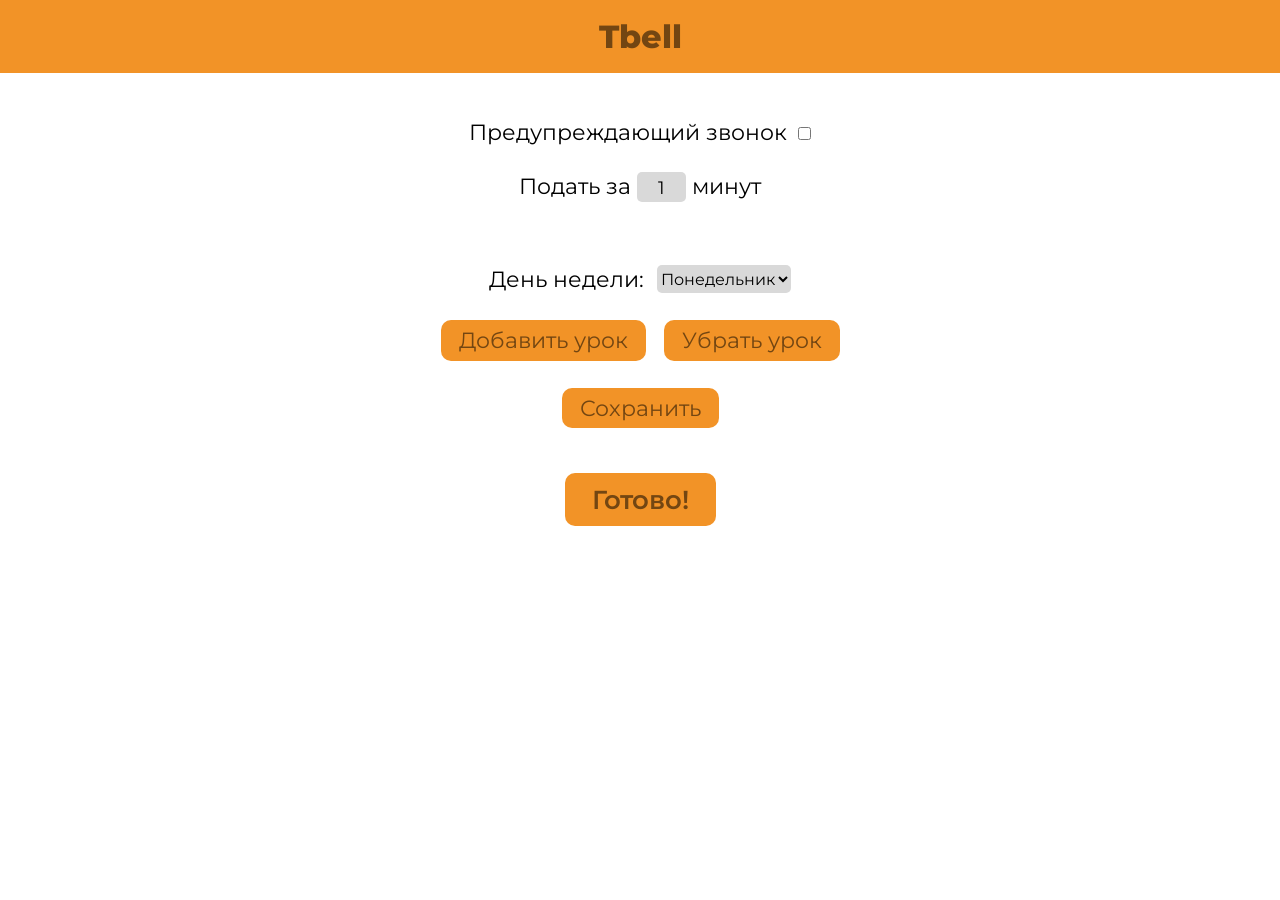
<file: frontend/server/index.html>
<!DOCTYPE html>
<html lang="ru">
<head>
	<meta charset="UTF-8">
	<meta http-equiv="X-UA-Compatible" content="IE=edge">
	<meta name="viewport" content="width=device-width, initial-scale=1.0">
	<link rel="stylesheet" href="index.css">
	<title>Tbell</title>
</head>
<body>
	<header class="header">
		<h1 class="title">Tbell</h1>
	</header>
	
	<div class="content">
		<div class="predzv">
			<p class="predzv_p">Предупреждающий звонок</p>
			<input type="checkbox" class="predzv_checkbox">
		</div>

		<div class="za">
			<p class="za_p">Подать за <input type="text" class="za_input" value="1" required> минут</p>
		</div>

		<div class="day">

			<div class="day__date">
				<p class="day__date_p">День недели:</p>
				<select name="date" class="day__date_select">
					<option value="Monday" class="option">Понедельник</option>
					<option value="Tuesday" class="option">Вторник</option>
					<option value="Wednesday" class="option">Среда</option>
					<option value="Thursday" class="option">Четверг</option>
					<option value="Friday" class="option">Пятница</option>
					<option value="Saturday" class="option">Суббота</option>
					<option value="Sunday" class="option">Воскресенье</option>
				</select>
			</div>
				
			<div class="day__schedule">
				<!-- <p class="day__schedule_p">1 урок: <input type="time" class="day__schedule_input" required> - <input type="time" class="day__schedule_input" required></p> -->
			</div>

			<div class="day__buttons">
				<button class="day__buttons_button">Добавить урок</button>
				<button class="day__buttons_button">Убрать урок</button> <div class="break"></div>
				<button class="day__buttons_button">Сохранить</button>
			</div>
		</div>
	</div>

	<footer class="footer">
		<button class="footer_button">Готово!</button>
	</footer>
	
	<div class="under-footer">
		<!-- <div class="alert">
			<h3 class="alert__header">Title</h3>
			<p class="alert_p">jdfgbwef8wefevbf</p>
		</div> -->
	</div>

</body>
<script src="script.js"></script>
</html>
</file>
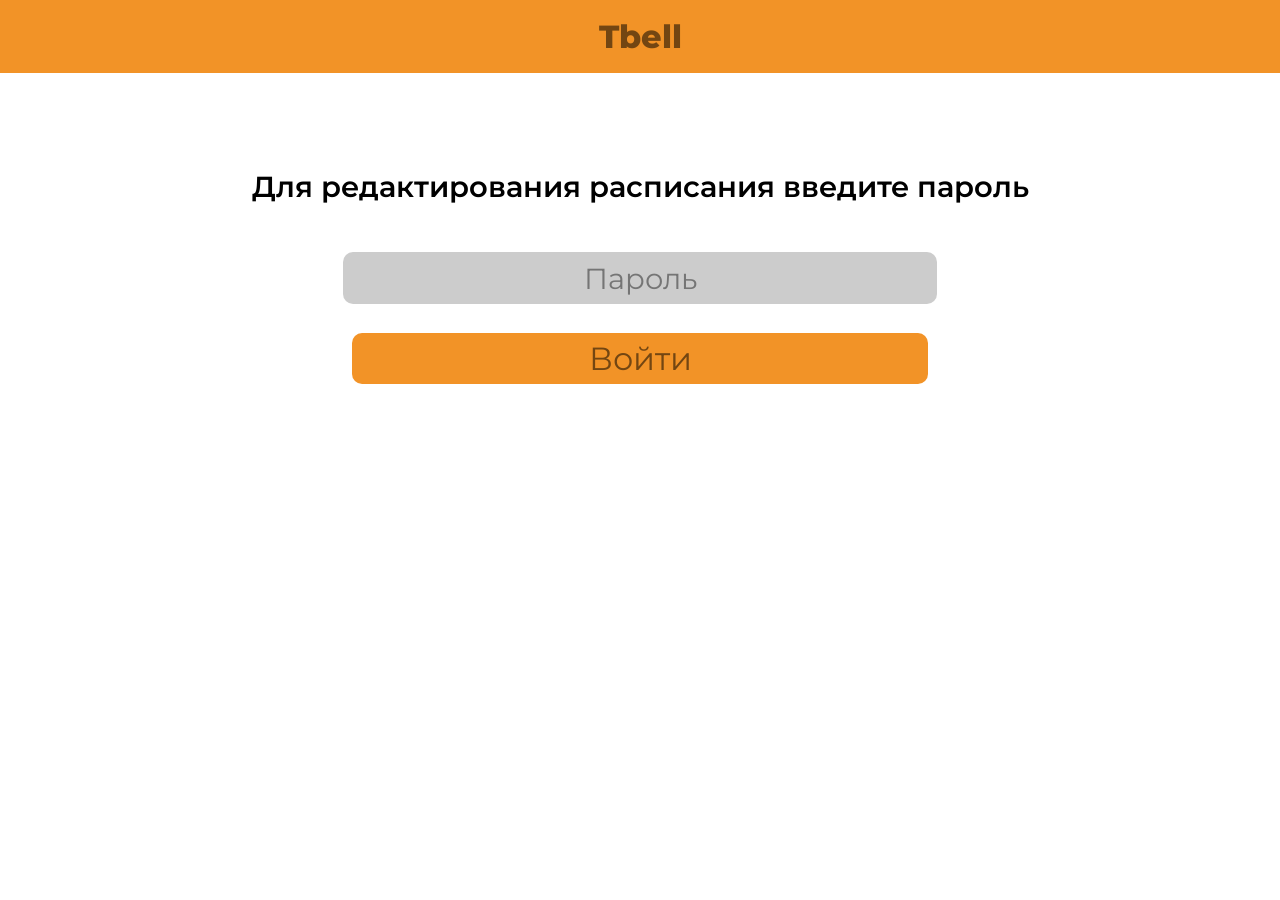
<file: frontend/password.html>
<!DOCTYPE html>
<html lang="ru">
<head>
    <meta charset="UTF-8">
    <meta http-equiv="X-UA-Compatible" content="IE=edge">
    <meta name="viewport" content="width=device-width, initial-scale=1.0">
    <title>Document</title>
</head>
<body>
    <header class="header">
        <h1 class="title">Tbell</h1>
    </header>
    
    <div class="content">
        <h3 class="action">Для редактирования расписания введите пароль</h3>

        <form method="get" action="/connect" class="form">
            <input type="text" class="input" placeholder="Пароль">
            <button class="submit" type="submit">Войти</button>
        </form> 
    </div>
</body>
<style>
@import url('https://fonts.googleapis.com/css2?family=Montserrat:wght@400;600;800&display=swap');

* {
	font-family: 'Montserrat', sans-serif;
	font-weight: 400;
}

html, body {
	margin: 0;
	padding: 0;
}

.header {
	display: flex;
	justify-content: center;
	background-color: #F29327;
}

.title {
	color: #734612;
	font-weight: 800;
	font-size: 2em;
	margin: 17px 0;
}

.content {
	display: flex;
	text-align: center;
	flex-direction: column;
	align-items: center;
	margin-top: 6em;
	width: 100%;
}

.action {
	margin: 0;
	font-weight: 600;
	font-size: 1.8rem;
	font-weight: 600;
}

.form {
	display: flex;
	flex-direction: column;
	align-items: center;
	margin-top: 3em;
	max-width: 90%;
}

.input {
	width: 20em;
	margin-bottom: 1em;
	text-align: center;
	background-color: #CCCCCC;
	border: none;
	padding: 0.3em;
	border-radius: 10px;
	color: #5C5C5C;
	font-size: 1.8em;
	max-width: 95%;
}

.submit {
	width: 20em;
	max-width: 90%;
	border: none;
	background-color: #F29327;
	color: #734612;
	font-size: 2em;
	padding: 6px 0px;
	border-radius: 10px;
}
</style>
</html>
</file>
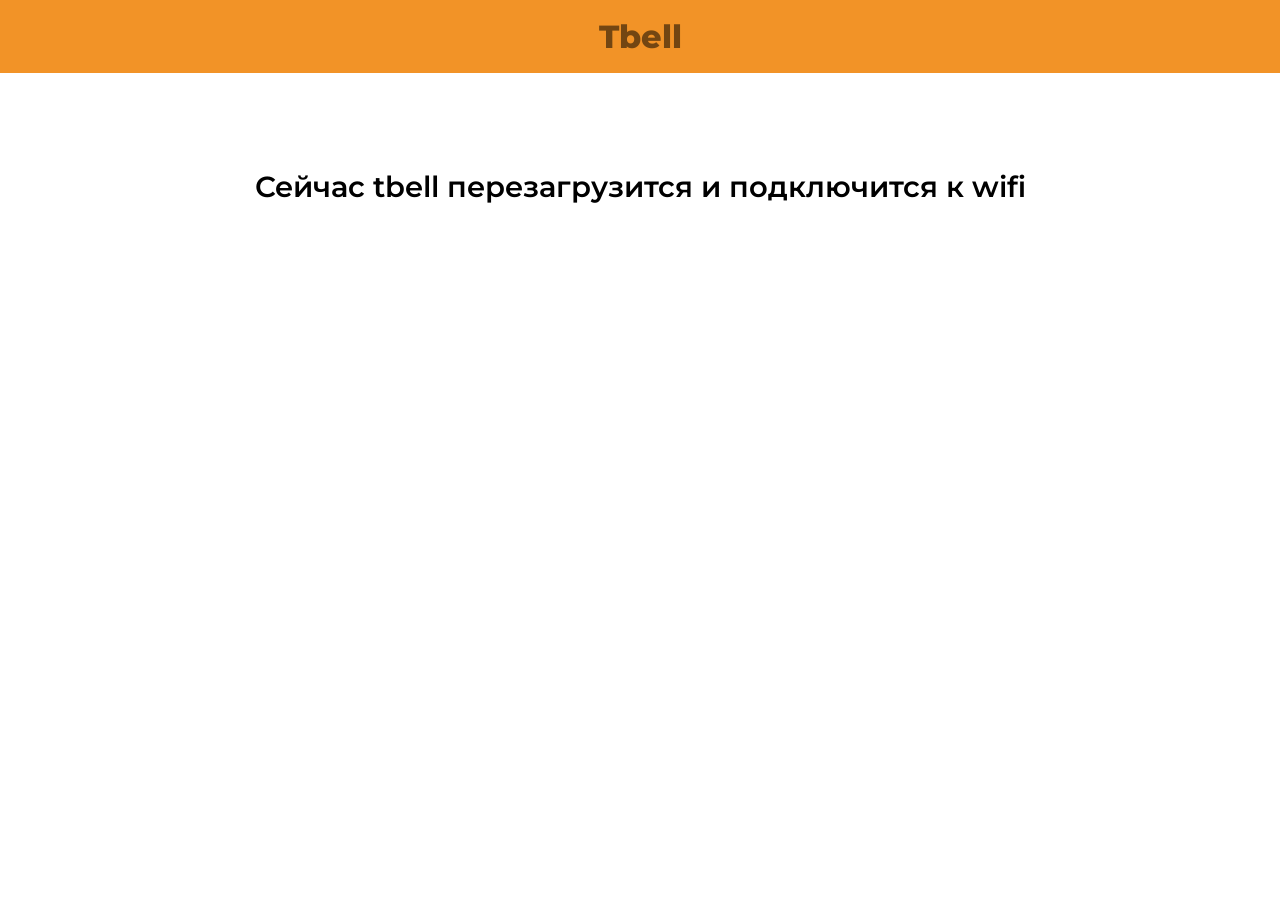
<file: frontend/reboot.html>
<!DOCTYPE html>
<html lang="ru">
<head>
    <meta charset="UTF-8">
    <meta http-equiv="X-UA-Compatible" content="IE=edge">
    <meta name="viewport" content="width=device-width, initial-scale=1.0">
    <title>Document</title>
</head>
<body>
    <header class="header">
        <h1 class="title">Tbell</h1>
    </header>
    
    <div class="content">
        <h3 class="action">Сейчас tbell перезагрузится и подключится к wifi</h3>
    </div>
</body>
<style>
@import url('https://fonts.googleapis.com/css2?family=Montserrat:wght@400;600;800&display=swap');

* {
	font-family: 'Montserrat', sans-serif;
	font-weight: 400;
}

html, body {
	margin: 0;
	padding: 0;
}

.header {
	display: flex;
	justify-content: center;
	background-color: #F29327;
}

.title {
	color: #734612;
	font-weight: 800;
	font-size: 2em;
	margin: 17px 0;
}

.content {
	display: flex;
	text-align: center;
	flex-direction: column;
	align-items: center;
	margin-top: 6em;
	width: 100%;
}

.action {
	margin: 0;
	font-weight: 600;
	font-size: 1.8rem;
	font-weight: 600;
}
</style>
</html>
</file>
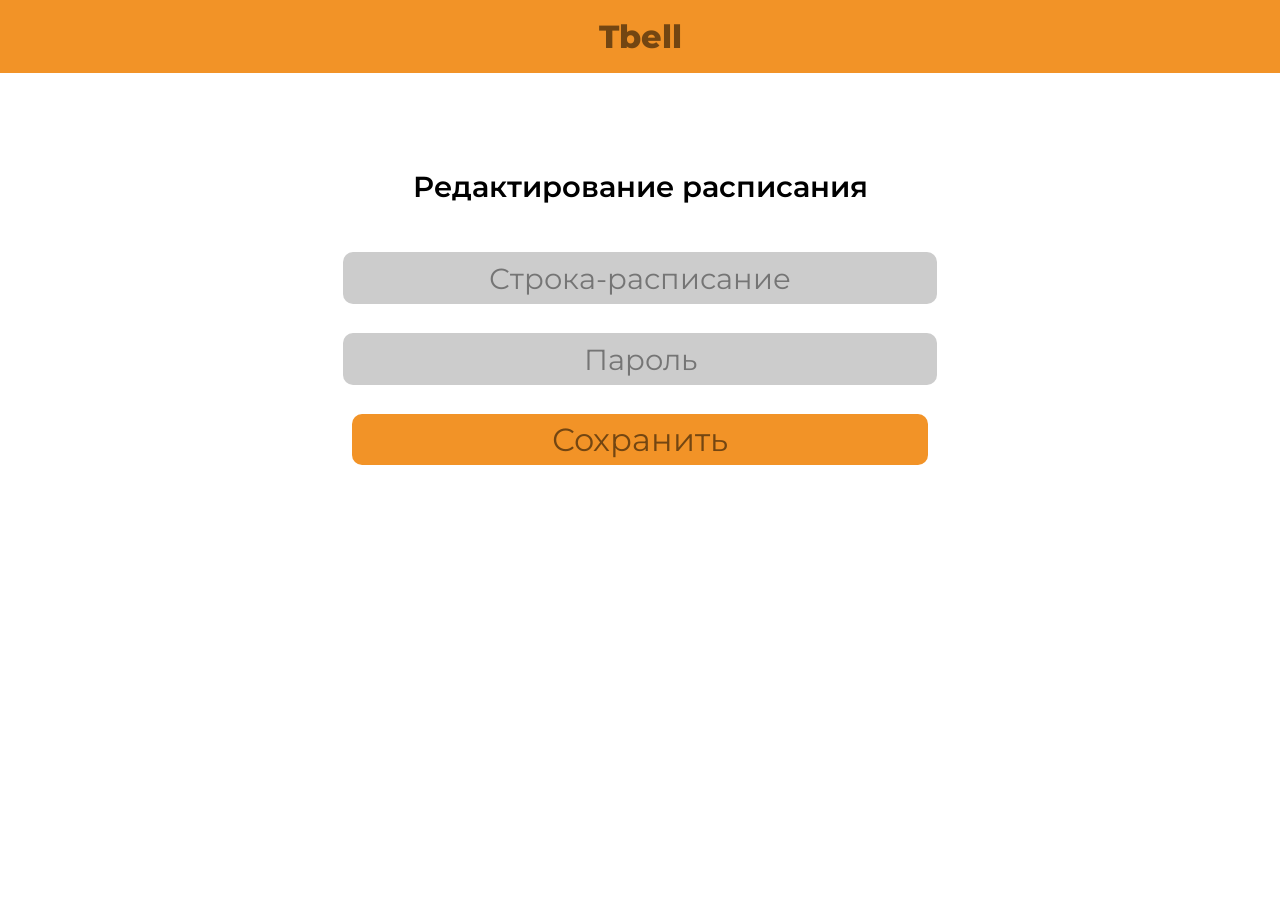
<file: frontend/esp/schedule.html>
<!DOCTYPE html>
<html lang="ru">
<head>
	<meta charset="UTF-8">
	<meta http-equiv="X-UA-Compatible" content="IE=edge">
	<meta name="viewport" content="width=device-width, initial-scale=1.0">
	<title>Document</title>
</head>
<body>
	<header class="header">
		<h1 class="title">Tbell</h1>
	</header>
	
	<div class="content">
		<h3 class="action">Редактирование расписания</h3>

		<form method="get" action="/change" class="form">
			<input type="text" class="input" placeholder="Строка-расписание" name="enc" required>
			<input type="text" class="input" placeholder="Пароль" name="password" required>
			<button class="submit" type="submit">Сохранить</button>
		</form> 
	</div>
</body>
<style>
@import url('https://fonts.googleapis.com/css2?family=Montserrat:wght@400;600;800&display=swap');

* {
	font-family: 'Montserrat', sans-serif;
	font-weight: 400;
}

html, body {
	margin: 0;
	padding: 0;
}

.header {
	display: flex;
	justify-content: center;
	background-color: #F29327;
}

.title {
	color: #734612;
	font-weight: 800;
	font-size: 2em;
	margin: 17px 0;
}

.content {
	display: flex;
	text-align: center;
	flex-direction: column;
	align-items: center;
	margin-top: 6em;
	width: 100%;
}

.action {
	margin: 0;
	font-weight: 600;
	font-size: 1.8rem;
	font-weight: 600;
}

.form {
	display: flex;
	flex-direction: column;
	align-items: center;
	margin-top: 3em;
	max-width: 90%;
}

.input {
	width: 20em;
	margin-bottom: 1em;
	text-align: center;
	background-color: #CCCCCC;
	border: none;
	padding: 0.3em;
	border-radius: 10px;
	color: #5C5C5C;
	font-size: 1.8em;
	max-width: 95%;
}

.submit {
	width: 20em;
	max-width: 90%;
	border: none;
	background-color: #F29327;
	color: #734612;
	font-size: 2em;
	padding: 6px 0px;
	border-radius: 10px;
}
</style>
</html>
</file>
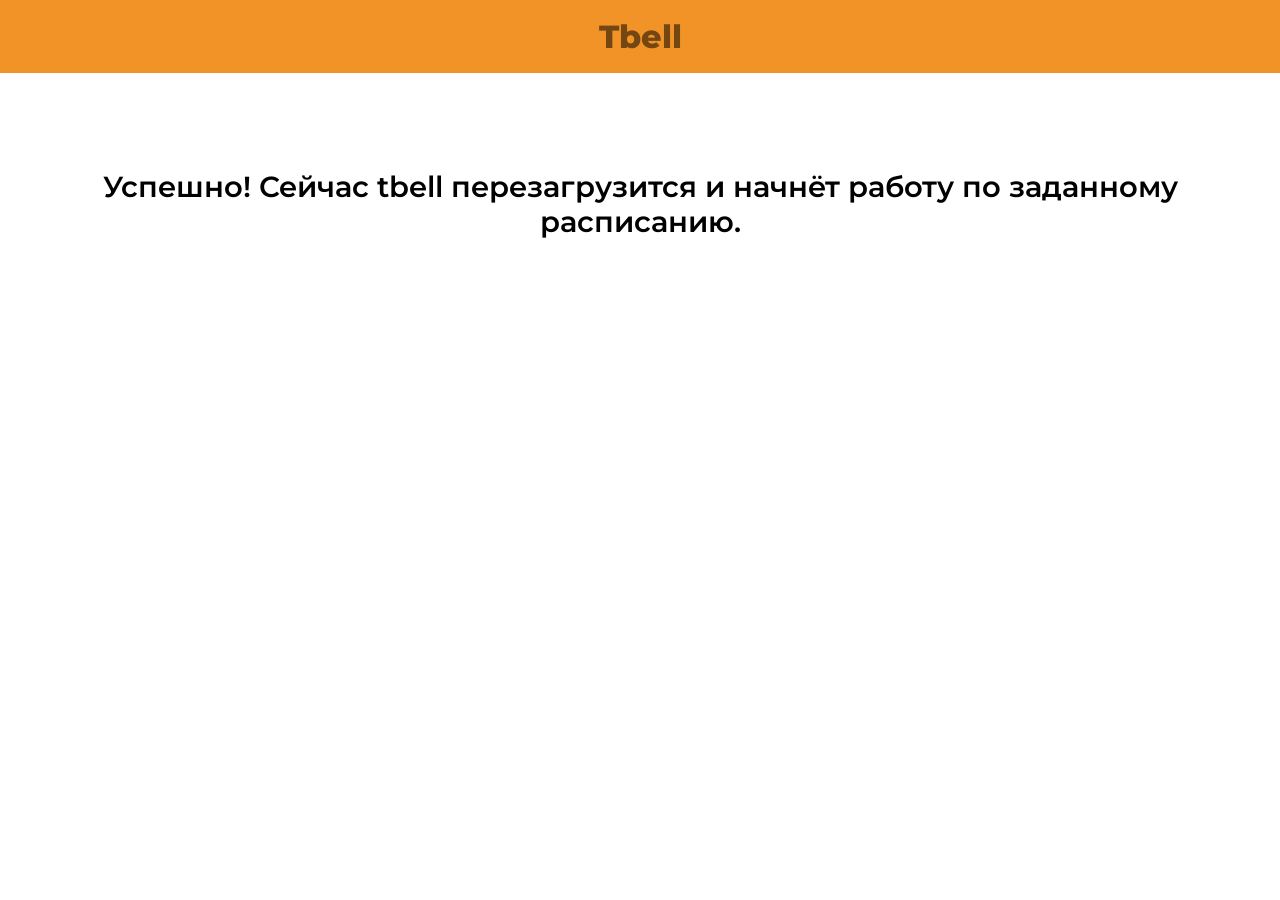
<file: frontend/esp/success.html>
<!DOCTYPE html>
<html lang="ru">
<head>
    <meta charset="UTF-8">
    <meta http-equiv="X-UA-Compatible" content="IE=edge">
    <meta name="viewport" content="width=device-width, initial-scale=1.0">
    <title>Document</title>
</head>
<body>
    <header class="header">
        <h1 class="title">Tbell</h1>
    </header>
    
    <div class="content">
        <h3 class="action">Успешно! Сейчас tbell перезагрузится и начнёт работу по заданному расписанию.</h3>
    </div>
</body>
<style>
@import url('https://fonts.googleapis.com/css2?family=Montserrat:wght@400;600;800&display=swap');

* {
	font-family: 'Montserrat', sans-serif;
	font-weight: 400;
}

html, body {
	margin: 0;
	padding: 0;
}

.header {
	display: flex;
	justify-content: center;
	background-color: #F29327;
}

.title {
	color: #734612;
	font-weight: 800;
	font-size: 2em;
	margin: 17px 0;
}

.content {
	display: flex;
	text-align: center;
	flex-direction: column;
	align-items: center;
	margin-top: 6em;
	width: 100%;
}

.action {
	margin: 0;
	font-weight: 600;
	font-size: 1.8rem;
	font-weight: 600;
}
</style>
</html>
</file>
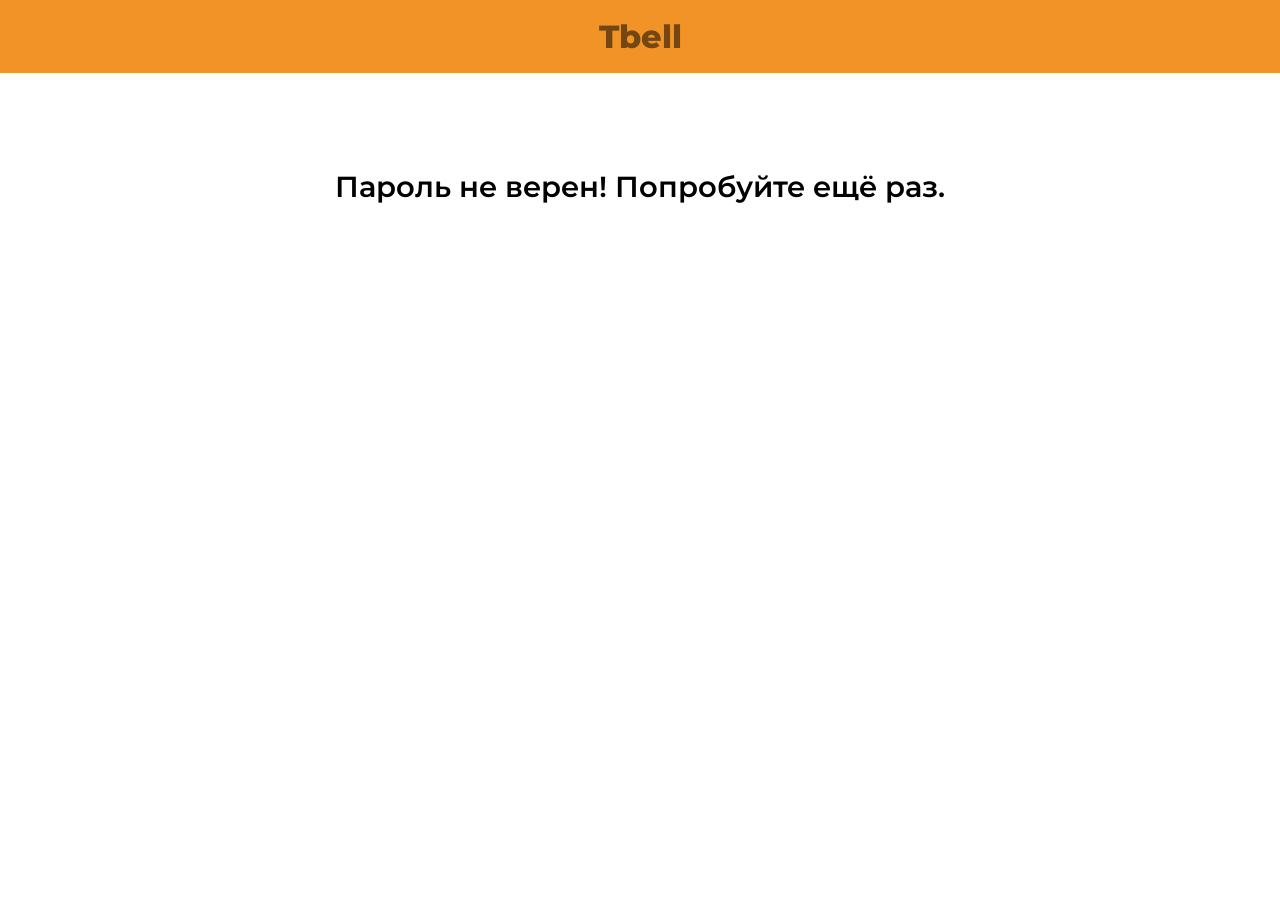
<file: frontend/esp/unsuccess.html>
<!DOCTYPE html>
<html lang="ru">
<head>
    <meta charset="UTF-8">
    <meta http-equiv="X-UA-Compatible" content="IE=edge">
    <meta name="viewport" content="width=device-width, initial-scale=1.0">
    <title>Document</title>
</head>
<body>
    <header class="header">
        <h1 class="title">Tbell</h1>
    </header>
    
    <div class="content">
        <h3 class="action">Пароль не верен! Попробуйте ещё раз.</h3>
    </div>
</body>
<style>
@import url('https://fonts.googleapis.com/css2?family=Montserrat:wght@400;600;800&display=swap');

* {
	font-family: 'Montserrat', sans-serif;
	font-weight: 400;
}

html, body {
	margin: 0;
	padding: 0;
}

.header {
	display: flex;
	justify-content: center;
	background-color: #F29327;
}

.title {
	color: #734612;
	font-weight: 800;
	font-size: 2em;
	margin: 17px 0;
}

.content {
	display: flex;
	text-align: center;
	flex-direction: column;
	align-items: center;
	margin-top: 6em;
	width: 100%;
}

.action {
	margin: 0;
	font-weight: 600;
	font-size: 1.8rem;
	font-weight: 600;
}
</style>
</html>
</file>
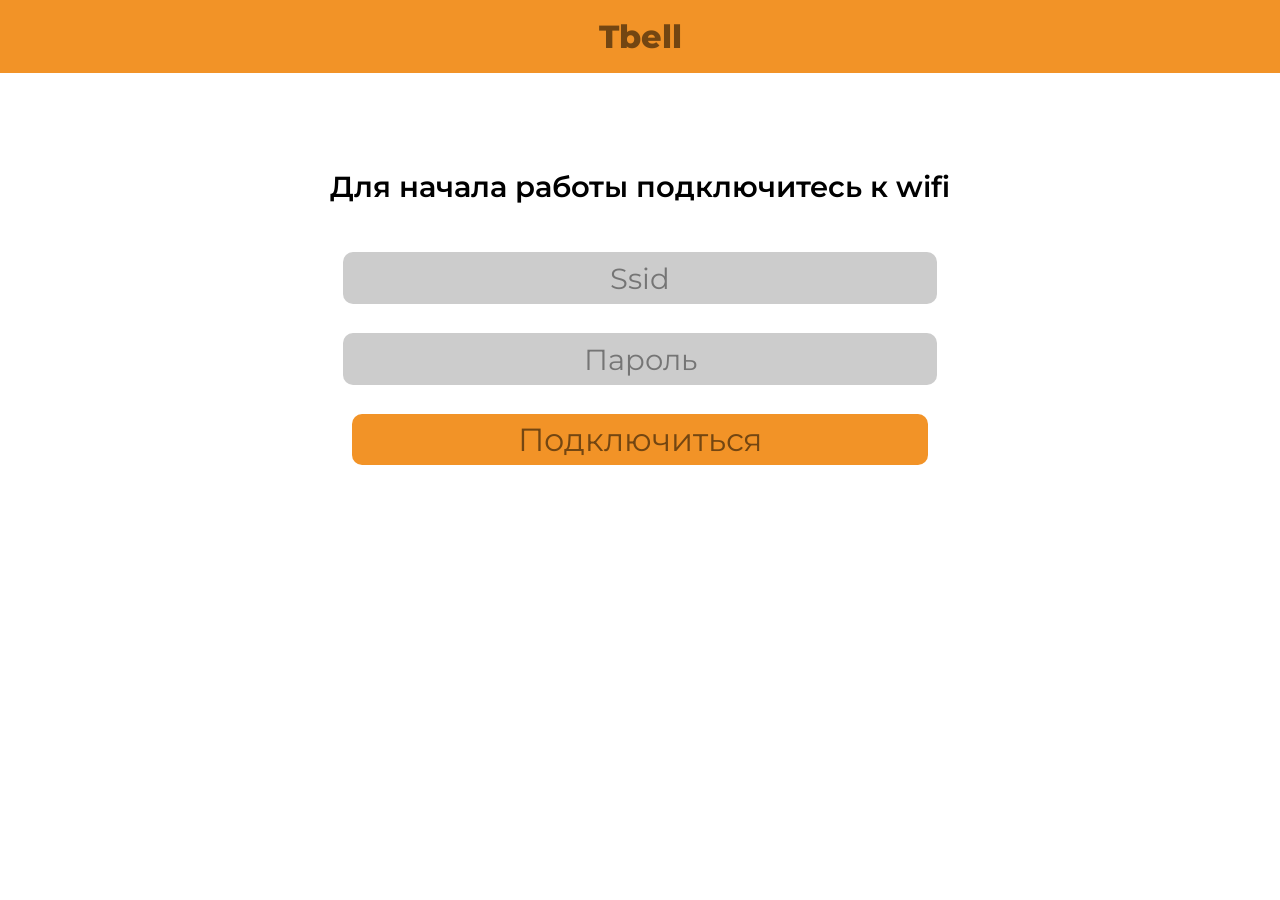
<file: frontend/esp/wifi.html>
<!DOCTYPE html>
<html lang="ru">
<head>
	<meta charset="UTF-8">
	<meta http-equiv="X-UA-Compatible" content="IE=edge">
	<meta name="viewport" content="width=device-width, initial-scale=1.0">
	<title>Document</title>
</head>
<body>
	<header class="header">
		<h1 class="title">Tbell</h1>
	</header>
	
	<div class="content">
		<h3 class="action">Для начала работы подключитесь к wifi</h3>

		<form method="get" action="/connect" class="form">
			<input type="text" class="input" placeholder="Ssid" name="ssid" required>
			<input type="text" class="input" placeholder="Пароль" name="password" required>
			<button class="submit" type="submit">Подключиться</button>
		</form> 
	</div>
</body>
<style>
@import url('https://fonts.googleapis.com/css2?family=Montserrat:wght@400;600;800&display=swap');

* {
	font-family: 'Montserrat', sans-serif;
	font-weight: 400;
}

html, body {
	margin: 0;
	padding: 0;
}

.header {
	display: flex;
	justify-content: center;
	background-color: #F29327;
}

.title {
	color: #734612;
	font-weight: 800;
	font-size: 2em;
	margin: 17px 0;
}

.content {
	display: flex;
	text-align: center;
	flex-direction: column;
	align-items: center;
	margin-top: 6em;
	width: 100%;
}

.action {
	margin: 0;
	font-weight: 600;
	font-size: 1.8rem;
	font-weight: 600;
}

.form {
	display: flex;
	flex-direction: column;
	align-items: center;
	margin-top: 3em;
	max-width: 90%;
}

.input {
	width: 20em;
	margin-bottom: 1em;
	text-align: center;
	background-color: #CCCCCC;
	border: none;
	padding: 0.3em;
	border-radius: 10px;
	color: #5C5C5C;
	font-size: 1.8em;
	max-width: 95%;
}

.submit {
	width: 20em;
	max-width: 90%;
	border: none;
	background-color: #F29327;
	color: #734612;
	font-size: 2em;
	padding: 6px 0px;
	border-radius: 10px;
}
</style>
</html>
</file>
<file: frontend/server/index.css>
@import url('https://fonts.googleapis.com/css2?family=Montserrat:wght@400;600;800&display=swap');

* {
	font-family: 'Montserrat', sans-serif;
	font-weight: 400;
}

html, body {
	margin: 0;
	padding: 0;
	height: 100%;
}

.header {
	display: flex;
	justify-content: center;
	background-color: #F29327;
}

.title {
	color: #734612;
	font-weight: 800;
	font-size: 2em;
	margin: 17px 0;
}

.content {
	display: flex;
	flex-direction: column;
	width: 100%;
	align-items: center;
	margin-top: 5vh;
}

.predzv {
	display: flex;
	flex-wrap: wrap;
	justify-content: center;
	align-items: center;
}

.predzv_p {
	font-size: 1.4em;
	margin: 0;
	margin-right: 1.3vh;
	padding-bottom: 3px;
}

input.predzv_checkbox {
	display: inline-block;
	margin: 0;
}

.za {
	margin: 0;
	margin-top: 2.5vh;
}

.za_p {
	margin: 0;
	font-size: 1.4em;
	text-align: center;
}

input.za_input {
	border: none;
	background-color: #D9D9D9;
	border-radius: 5px;
	padding-top: 0.5vh;
	padding-bottom: 0.5vh;
	font-size: 0.8em;
	text-align: center;
	width: 10%;
}

.day {
	display: flex;
	flex-direction: column;
	align-items: center;
	margin-top: 7vh;
	width: 95%;
}

.day__date {
	display: flex;
	flex-wrap: wrap;
}

.day__date_p {
	font-size: 1.4em;
	margin: 0;
	margin-right: 1.5vh;
}

.day__date_select {
	font-size: 1em;
	margin: 0;
	background-color: #D9D9D9;
	border: none;
	border-radius: 5px;
	text-align: center;
}

.day__schedule {
	display: flex;
	flex-direction: column;
	align-items: center;
}

.day__schedule_p {
	margin: 0;
	margin-top: 2vh;
	font-size: 1.1em;
}

.day__buttons {
	display: flex;
	flex-wrap: wrap;
	justify-content: center;
	max-width: 95%;
}

.day__buttons_button {
	font-size: 1.4em;
	background-color: #F29327;
	color: #734612;
	border: none;
	border-radius: 10px;
	padding: 0.7vh 2vh;
	margin: 3vh 1vh 0vh 1vh;
}

.day__buttons_button:hover {
	background-color: #e28b28;
}

.day__buttons_button:active {
	background-color: #d17f22;
}

.break {
	flex-basis: 100%;
	width: 0;
}

.footer {
	text-align: center;
	width: 100%;
	margin-top: 5vh;
}

.footer_button {
	background-color: #F29327;
	color: #734612;
	border: none;
	border-radius: 10px;
	font-size: 1.6em;
	padding: 1.2vh 3vh;
	font-weight: 600;
}

.footer_button:hover {
	background-color: #e28b28;
}

.footer_button:active {
	background-color: #d17f22;
}

.under-footer {
	width: 100%;
}

.alert {
	background-color: #F29327;
	color: #734612;
	display: flex;
	flex-direction: column;
	border: none;
	border-radius: 10px;
	width: 35vh;
	max-width: 90%;
	float: right;
	margin: 6vh 0 0 0;
	padding: 1vh;
	text-align: left;
	/* transform: translate(-120px, 50%); */
}	

.alert__header {
	font-weight: 600;
	font-size: 1.5em;
	display: inline-block;
	margin: 1vh 0;
}

.alert_p {
	margin: 0 0 1vh 0;
}
</file>
